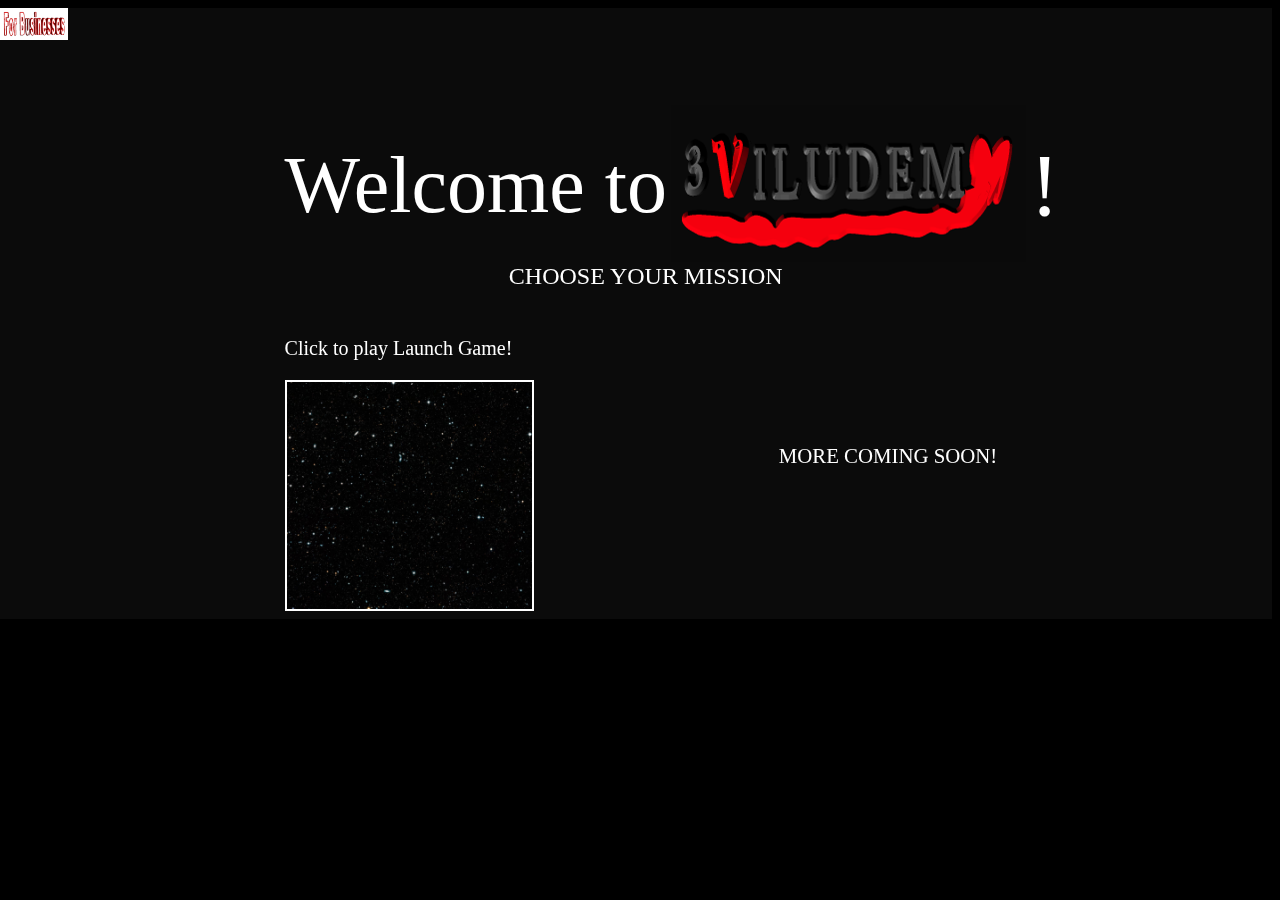
<file: index.html>
<!DOCTYPE HTML>
<HTML>
<HEAD>
	<META HTTP-EQUIV="CONTENT-TYPE" CONTENT="text/html; charset=windows-1252">
	<META name = "viewport" content = "width=device-width, initial-scale=1.0">
	<link rel="icon" href="Pictures\\3Vbeta1.0.PNG">
	<title>3Viludem Home</title>
</HEAD>	
<SCRIPT>location.replace("https://deorcan.github.io/3Viludem/3Viludem.html")</SCRIPT>
</HTML>
</file>
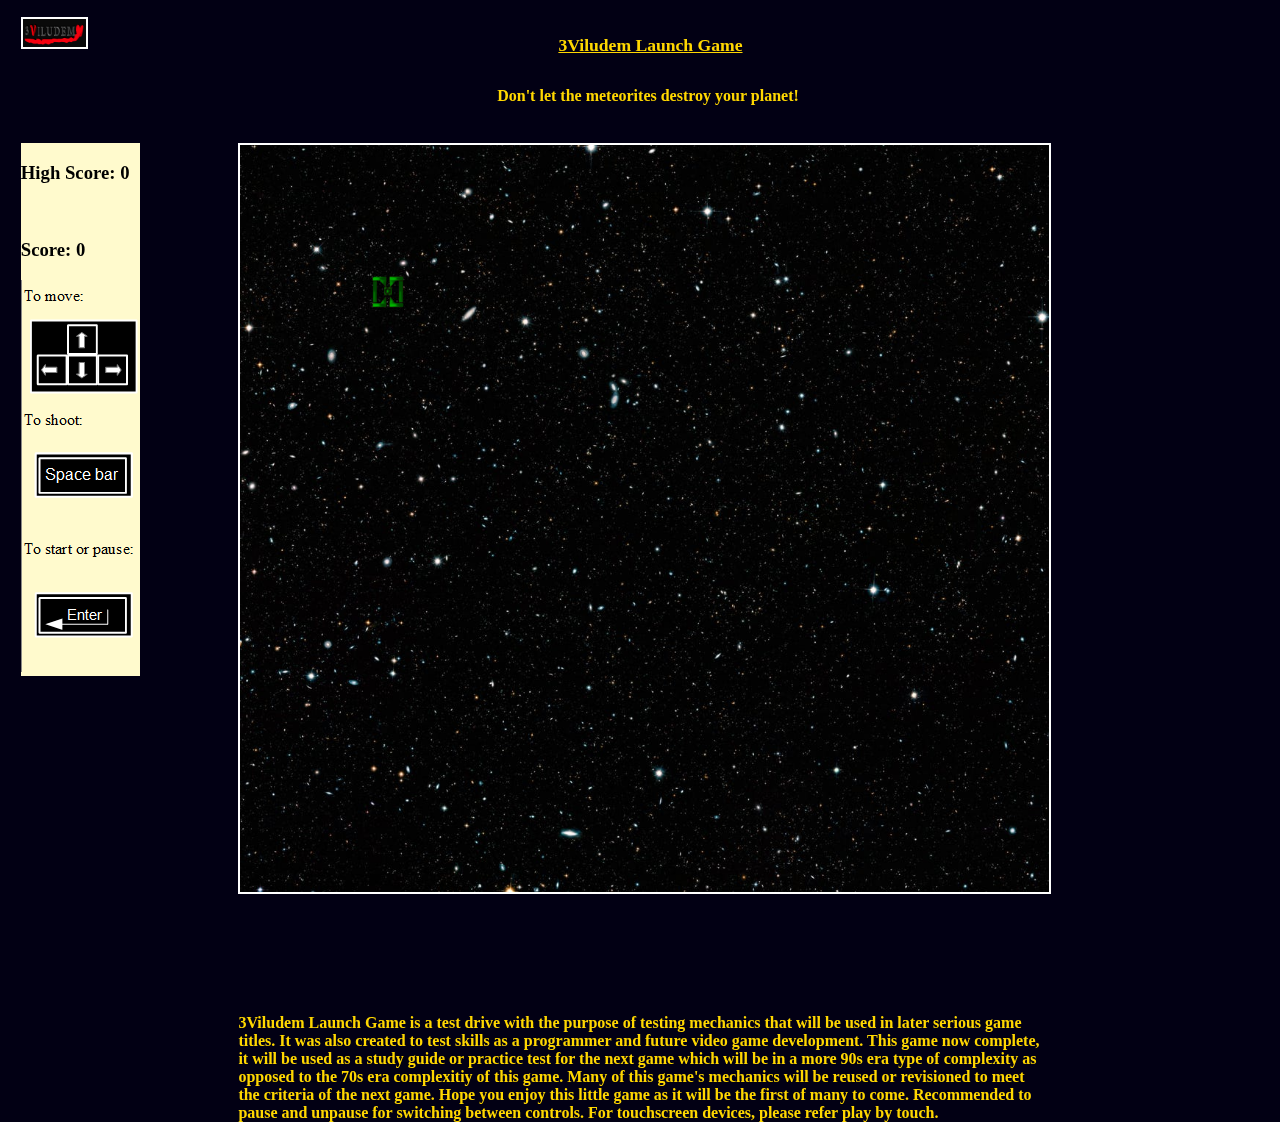
<file: 3Viludem Launch Game.html>
<!DOCTYPE HTML>
<HTML>
<HEAD>
	<META charset="UTF-8">
	<META name = "viewport" content = "width=device-width, initial-scale=1.0">
	<META HTTP-EQUIV="CONTENT-TYPE" CONTENT="text/html; charset=windows-1252">
	<link rel="icon" href="Test%20Drive/3Vbeta1.0.PNG">
	<link rel = "stylesheet" href = "Test%20Drive/3V.css">
	<TITLE>3Viludem Launch</TITLE>
</HEAD>

<BODY id="body" style ="background-color: #020014;">
<div id = "page">
<div id = "cover">
	<img id = "icon" src="Test%20Drive/3Vbeta1.0.PNG">
	<p id = "Title">LAUNCH GAME</p>
</div>
<div id = "inside">
	<img id = "Home" src="Pictures\\3Viludem3Dbeta1.0.png">
	<p id="text" style="font-size: 110%; font-weight: bold;">3Viludem Launch Game</p>
	<p id="text2" style="font-size: 100%; font-weight: bold;">Don't let the meteorites destroy your planet!</p>

	
	<div id="control" style = "background-color: lemonchiffon; position: absolute; left: 1vw; margin-right: 88vw;">
		<div id="HighScore"><h3>High Score: <span>0</span></h3></div>
			<p><br></p>
		<div id="score"><h3>Score: <span>0</span></h3></div>
		<img id="instructions" src="Test%20Drive/Instructions1.png">
	</div>

	<img id="space" src="Test%20Drive/Space.jpg" style= "width: 100%; height: auto;">
	<img id="player" src="Pictures/Cursor.png" style= "width: 100%; height: 100%;">
	<p id="gameover">GAME OVER!</p>
	<div id = "Pausing">
		<p id="pause">PAUSE MENU:</p>
		<button type="button" id="start">Start</button>
		<button type="button" id="restart">Restart</button>
		<button type="button" id="controlmenu">Control Menu</button>
	</div>
	<p id="touchstart">TOUCH TO START!</p>
	
	<img id = "pausebutton" src = "Test%20Drive/PauseButton.png" style = "width: 100%; height: 100%">
	<div id="HighScore2"><h3>High Score: <span>0</span></h3></div>
	<div id="score2"><h3>Score: <span>0</span></h3></div>
	
	<div id = "plsrotate"><p>Please rotate the screen to landscape mode.</p></div>
	<div id = "menu">
		<img id = "close" src = "Test%20Drive/closebutton.png" style = "width: 100%; height: 100%">
		<br>
		<h2>Control Menu:</h2>
		<h4>Choose Your Controls</h4>
		<ul class = "desktop">
		<li><img id = "keyboard" src = "Test%20Drive/KeyboardMode.png" style = "width: 100%; height: 100%"></li>
		<li><img id = "mouse" src = "Test%20Drive/MouseMode.png" style = "width: 100%; height: 100%"></li><br><br><br><br><br>
		</ul>
		
		<ul id = "touchscreen">
		<li><img id = "tilt" src = "Test%20Drive/TiltMode.PNG" style = "width: 100%; height: 100%"></li>
		<li><img id = "pen" src = "Test%20Drive/PenMode.PNG" style = "width: 100%; height: 100%"></li>
		<li><img id = "d-pad" src = "Test%20Drive/D-PadMode.PNG" style = "width: 100%; height: 100%"></li>
		<li><img id = "touch" src = "Test%20Drive/TouchMode.PNG" style = "width: 100%; height: 100%"></li>
		</ul>
		<br><br>
		<br class = "desktop"><br class = "desktop">
		<p id = "descript" style = "font-size: 95%"></p>
		<img id = "play" src = "Test%20Drive/Playbutton.PNG" class = "center" style = "width: 100%; height: 100%">
	</div>
	
	<img id = "fire" src = "Test%20Drive/FireButton.png" style = "width: 100%; height: 100%">
	
	<img class = "DPad" id = "DPadN" src = "Test%20Drive/DPadButtonNull.png" style = "width: 100%; height: 100%">
	<img class = "DPad" id = "DPadU" src = "Test%20Drive/DPadButtonUp.png" style = "width: 100%; height: 100%">
	<img class = "DPad" id = "DPadL" src = "Test%20Drive/DPadButtonLeft.png" style = "width: 100%; height: 100%">
	<img class = "DPad" id = "DPadD" src = "Test%20Drive/DPadButtonDown.png" style = "width: 100%; height: 100%">
	<img class = "DPad" id = "DPadR" src = "Test%20Drive/DPadButtonRight.png" style = "width: 100%; height: 100%">
	
	<p id="Paragraph" style = "font-weight: bold;" >
	3Viludem Launch Game is a test drive with the purpose of testing mechanics that will be used in later serious game titles.
	It was also created to test skills as a programmer and future video game development.
	This game now complete, it will be used as a study guide or practice test for the next game which will be in a more 90s era type of complexity
	as opposed to the 70s era complexitiy of this game. Many of this game's mechanics will be reused or revisioned to meet the criteria of the next game.
	Hope you enjoy this little game as it will be the first of many to come. Recommended to pause and unpause for switching between controls.
	For touchscreen devices, please refer play by touch.</p>

</div>
</div>
</BODY>
<script src="Test%20Drive/3V.js"></script>
</HTML>
</file>
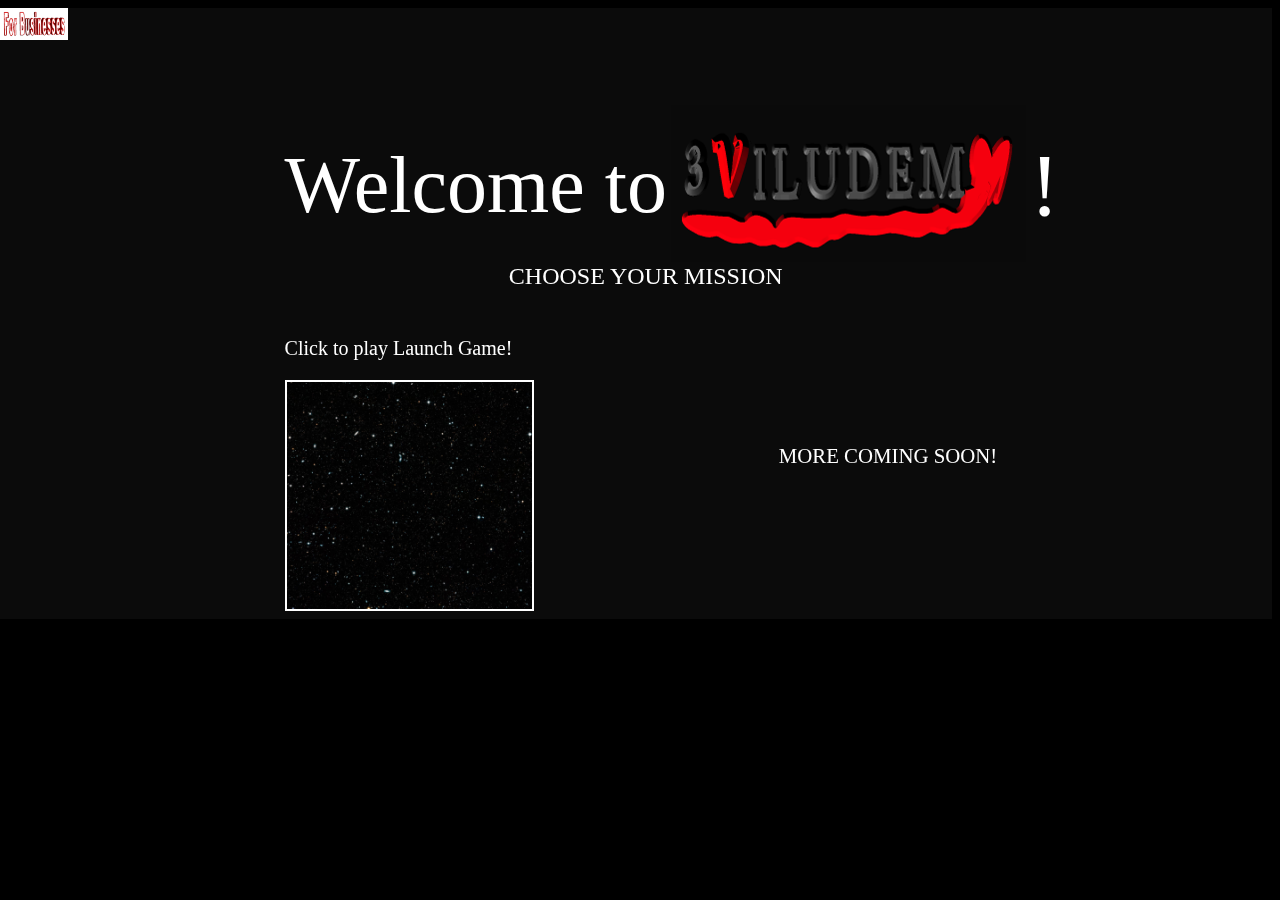
<file: 3Viludem.html>
<!DOCTYPE HTML>
<HTML>
<HEAD>
	<META HTTP-EQUIV="CONTENT-TYPE" CONTENT="text/html; charset=windows-1252">
	<META name = "viewport" content = "width=device-width, initial-scale=1.0">
	<link rel="icon" href="Pictures\\3Vbeta1.0.PNG">
	<title>3Viludem Home</title>
</HEAD>	
<style>
	
	body {
		cursor: url("Pictures\\Cursor.png"), url("Pictures\\Cursor.cur"), default;
		margin-left: 0px;
		opacity: 0;
	}
	#Cover {
		float: left;
		transform: rotateY(180deg);
		position: static;
		z-index: auto;
		padding: 0;
		background: black;
		left: 0;
		top: 0;
	}
	#Logo {
		margin-left: -170%;
		margin-top: 40%;
		height: 150%;
		width: 150%;
	}
	#Home{
		font-size: 710%;
		color: white;
		margin-left: -140%;
		margin-top: -5%;
	}
	#Page {
		margin-top: 0;
		margin-left: 0;
		background-color: #0b0b0b;
		transform: rotateY(180deg);
		
	}
	.Clickable { border: solid 2px white;}
	
	.Clickable:hover { border: solid 2px yellow;}
	#inside {
		left: 0;
		top: 0;
		position: static;
	}
	
	#Business {
		height: 0.2%;
		width: 5%;
	}
	#TitleText {
		font-size: 500%;
		color: white;
	}
	#TitleText2 {
		font-size: 550%;
		color: white;
	}
	#TitlePic {
		height: 100%;
		width: 100%;
	}
	
	#Title {
		margin-left: 22vw;
		pointer-events: none;
		user-select: none;
		user-drag: none;
	}
	#Mission {
		margin-left: 40%;
		margin-top: -5%;
		font-size: 150%;
		color: white;
	}
	#Products { margin-left: 22vw;}
	
	.ProductPic {
		height: 50%;
		width: 50%;
	}
	#Product1 {
		width: 50%;
		font-size: 125%;
		color: white;
		}
	#ComingSoon {
		margin-top: 0vh;
		font-size: 130%;
		color: white;
		}

</style>
<body style="background-color: black;">
<div id = "Page">	
<div id = "Cover">	
<img id = "Logo" src="Pictures\\3Viludem3Dbeta1.0.png">
<p id = "Home">Home</p>
</div>
	
<div id = "Inside">
<img id = "Business" class = "Clickable" src="Pictures\\Homepagelink.PNG">	
	<table id = "Title">
		<tr>
			
			<td><p id = "TitleText">Welcome to</p></td>
			<td><img id = "TitlePic" src="Pictures\\3Viludem3Dbeta1.0.png"></td>
			<td><p id = "TitleText2">!</p></td>
			
		
		</tr>
	</table>
	<p id = "Mission">CHOOSE YOUR MISSION</p>
	
	<table id = "Products">
		<tr>
			
			<td id = "Product1"><p class = "ProductTitle">Click to play Launch Game!</p>
			<img class = "ProductPic Clickable" src="Test%20Drive/Space.jpg"></td>
			
			<td><p id = "ComingSoon">MORE COMING SOON!</p></td>
		
		</tr>
	</table>
</div>
</div>
</body>	
<script>
	var Business = document.getElementById("Business");
	var TitleText = document.getElementById("TitleText");
	var TitlePic = document.getElementById("TitlePic");
	var TitleText2 = document.getElementById("TitleText2");
	var Title = document.getElementById("Title");
	var Mission = document.getElementById("Mission");
	var Products = document.getElementById("Products");
	var PrPic = document.getElementsByClassName("ProductPic");
	var Pr1 = document.getElementById("Product1");
	var ComingSoon = document.getElementById("ComingSoon");
	var Body = document.getElementsByTagName("BODY")[0];
	var Cover = document.getElementById("Cover");
	var Inside = document.getElementById("Inside");
	var Page = document.getElementById("Page");
	var All = document.getElementsByTagName("*");
	var Logo = document.getElementById("Logo");
	var Home = document.getElementById("Home");
	
	
	var port = window.matchMedia("(orientation: portrait)");
	var land = window.matchMedia("(orientation: landscape)");
	
	const userAgent = navigator.userAgent.toLowerCase();
	var isMobile = /iPhone|Android|BlackBerry|BB|Nokia/i.test(navigator.userAgent);
	const isTablet = /(ipad|tablet|(android(?!.*mobile))|(windows(?!.*phone)(.*touch))|kindle|playbook|silk|(puffin(?!.*(IP|AP|WP))))/.test(userAgent);
	
	
	isTabletOrMobile();
	
	function isTabletOrMobile(){
		if (isMobile||isTablet){
			Cover.style.transform = "rotateY(0deg)";
			Cover.style.float = "none";
			Cover.style.position = "absolute";
			Cover.style.zIndex = "1";
			Page.style.transform = "rotateY(0deg)";
			land.addListener(Landing);
			port.addListener(Porting);
			Landing();
			Porting();
			Title.style.marginLeft = "2vw";
			Mission.style.marginLeft = "30%";
			Products.style.marginLeft = "2vw";
			Pr1.style.width = "60%";
			Pr1.style.fontSize = "100%";
			ComingSoon.style.fontSize = "110%";
			
		}else {
			Body.onload = function(){
				Body.style.transition = "5s";
				Body.style.opacity = 1;
				Cover.style.marginLeft = `${-(window.innerWidth+5)}px`;
				Page.style.transformOrigin = "left";
				Page.style.transition = "transform 20s";
				Page.style.transformStyle = "preserve-3d";
				Page.style.transform = "rotateY(0deg)";
			}
		
		}
	}
	function Landing(){
		if (land.matches){
			Logo.style.marginLeft = "0%";
			Logo.style.marginTop = "-50%";
			Logo.style.height = "110%";
			Logo.style.width = "110%";
			Home.style.fontSize = "510%";
			Home.style.marginLeft = "20%";
			Cover.style.padding = "25%";
			Body.onload = function(){
				Body.style.transition = "5s";
				Body.style.opacity = 1;
				Cover.style.transition = "20s";
				Cover.style.left = `${-(window.innerWidth+100)}px`;
			}
			Body.ontouchcancel = function(){
				Body.style.transition = "5s";
				Body.style.opacity = 1;
				Cover.style.transition = "20s";
				Cover.style.left = `${-(window.innerWidth+100)}px`;
			}
			TitleText.style.fontSize = "200%";
			TitleText2.style.fontSize = "250%";
			TitlePic.style.height = "100%";
			TitlePic.style.width = "100%";
			Mission.style.fontSize = "120%"
			for(var i = 0; i < PrPic.length; i++){ PrPic[i].style.height = "15%";}
			ComingSoon.style.marginTop = "0vh";	
		}
	}
	
	function Porting(){
		if (port.matches){
			Logo.style.marginLeft = "-70%";
			Logo.style.marginTop = "-50%";
			Logo.style.height = "150%";
			Logo.style.width = "150%";
			Home.style.marginTop = "0%";
			Home.style.fontSize = "310%";
			Home.style.marginLeft = "-50%";
			Cover.style.padding = "50%";
			Body.onload = function(){
				Body.style.transition = "5s";
				Body.style.opacity = 1;
				Cover.style.transition = "20s";
				Cover.style.top = `${-(window.innerHeight+100)}px`;
			}
			Body.ontouchcancel = function(){
				Body.style.transition = "5s";
				Body.style.opacity = 1;
				Cover.style.transition = "20s";
				Cover.style.top = `${-(window.innerHeight+100)}px`;
			}
			TitleText.style.fontSize = "160%";
			TitleText2.style.fontSize = "210%";
			TitlePic.style.height = "75%";
			TitlePic.style.width = "100%";
			Mission.style.fontSize = "90%"
			for(var i = 0; i < PrPic.length; i++){ PrPic[i].style.height = "10%";}
			ComingSoon.style.marginTop = "10vh";
		}
	}
	
	Business.onclick = function(){
		for (i = 0; i < All.length; i++){
			All[i].style.transition = "5s";
			All[i].style.opacity = "0";
			All[i].style.background = "white";
		}
		setTimeout(function(){location.href = "https://deorcan.github.io/main/Home"},3000);
	}
	PrPic[0].onclick = function(){
		
		if(isMobile || isTablet){
			
			if (land.matches){
				Page.style.transition = "10s";
				Page.style.marginLeft = `${-(window.innerWidth+100)*2}px`;
			}
			if (port.matches){
				Page.style.transition = "10s";
				Page.style.marginTop = `${-(window.innerHeight+100)}px`;
			}
		}
		else{
			Cover.style.display = "none";
			Page.style.transformOrigin = "left";
			Page.style.transition = "transform 10s";
			Page.style.transformStyle = "preserve-3d";
			Page.style.transform = "rotateY(180deg)";
		}
		setTimeout(function(){location.replace("https://deorcan.github.io/3Viludem/3Viludem%20Launch%20Game")}, 6000);
	}
	
	
</script>
</HTML>
</file>
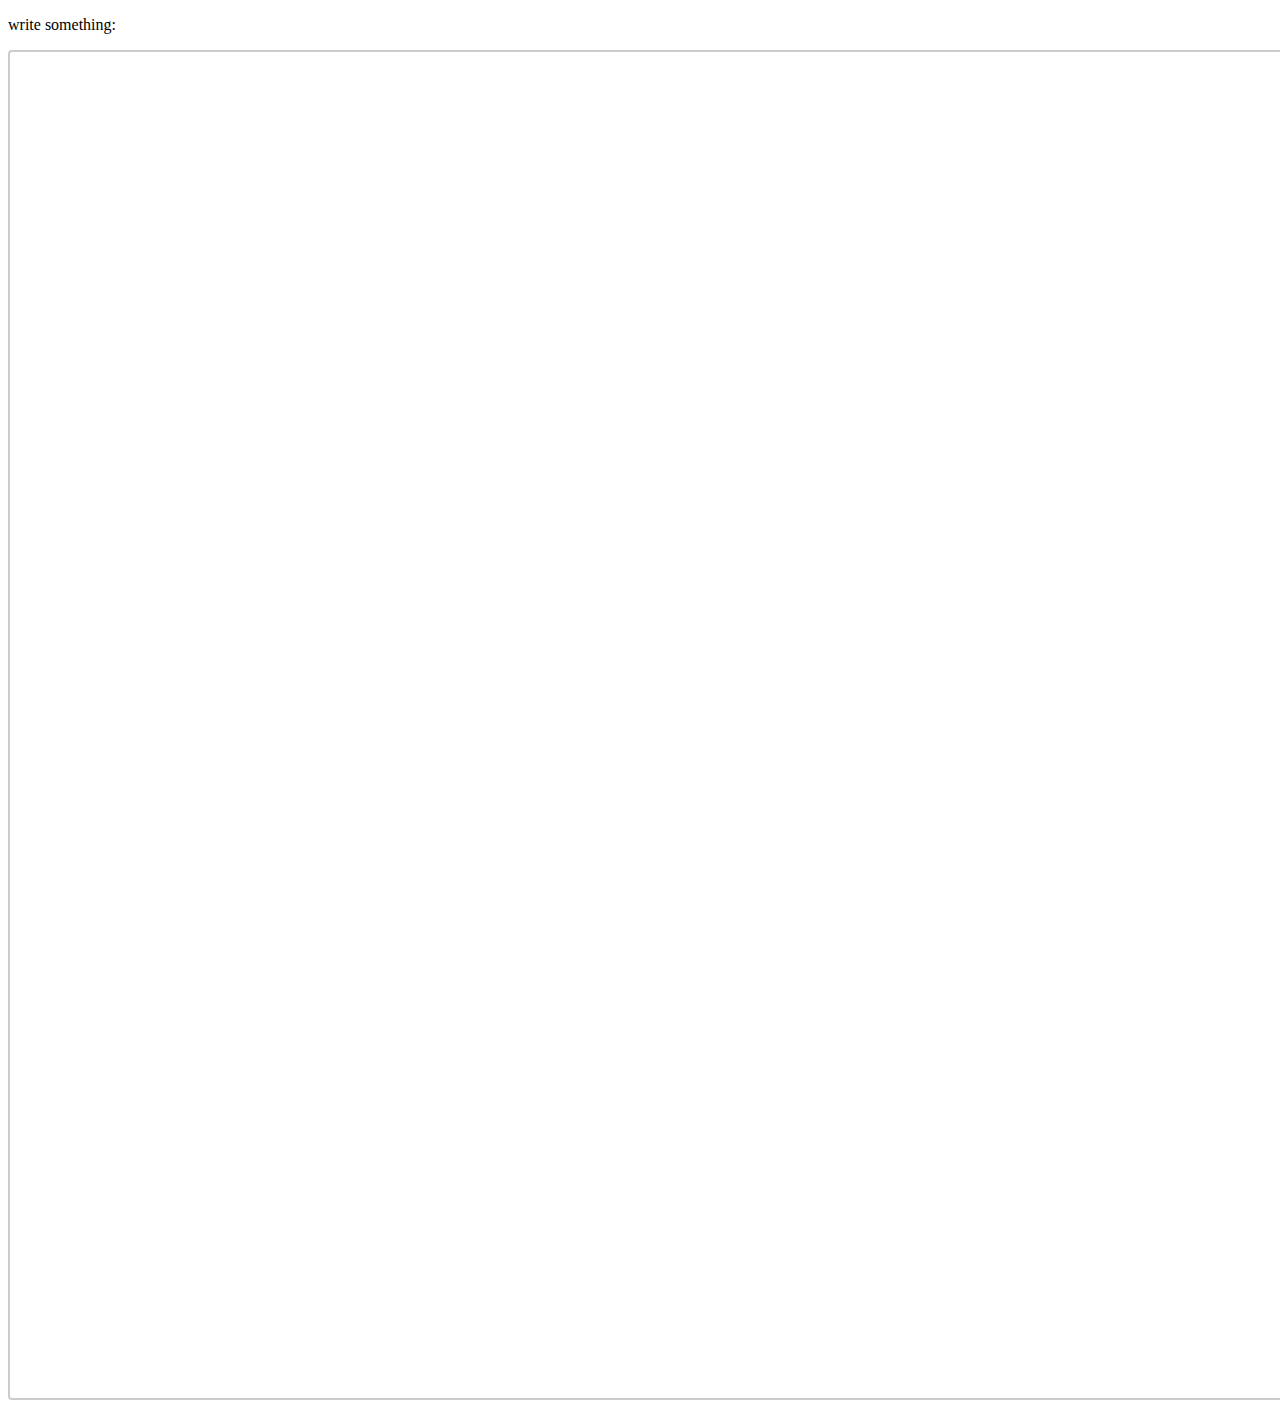
<file: WritingTest.html>
<!DOCTYPE HTML>
<HTML>
<HEAD>

	<META charset="UTF-8">
	<META name = "viewport" content = "width=device-width, initial-scale=1.0">
	<META HTTP-EQUIV="CONTENT-TYPE" CONTENT="text/html; charset=windows-1252">
	<link rel="icon" href="Test%20Drive/3Vbeta1.0.PNG">
	

	<TITLE>Writing Test</TITLE>
<style> 
textarea {

  width: 100vw;
  height: 150vh;
  padding: 12px 20px;
  box-sizing: border-box;
  border: 2px solid #ccc;
  border-radius: 4px;
 
  font-size: 16px;
  resize: none;
}
</style>
</HEAD>
    
    <BODY>
      
      <p>write something:</p>
	    
	<form><textarea></textarea></form>   
    
    <script>

      
    </script> 
    </BODY>
    </HTML>
</file>
